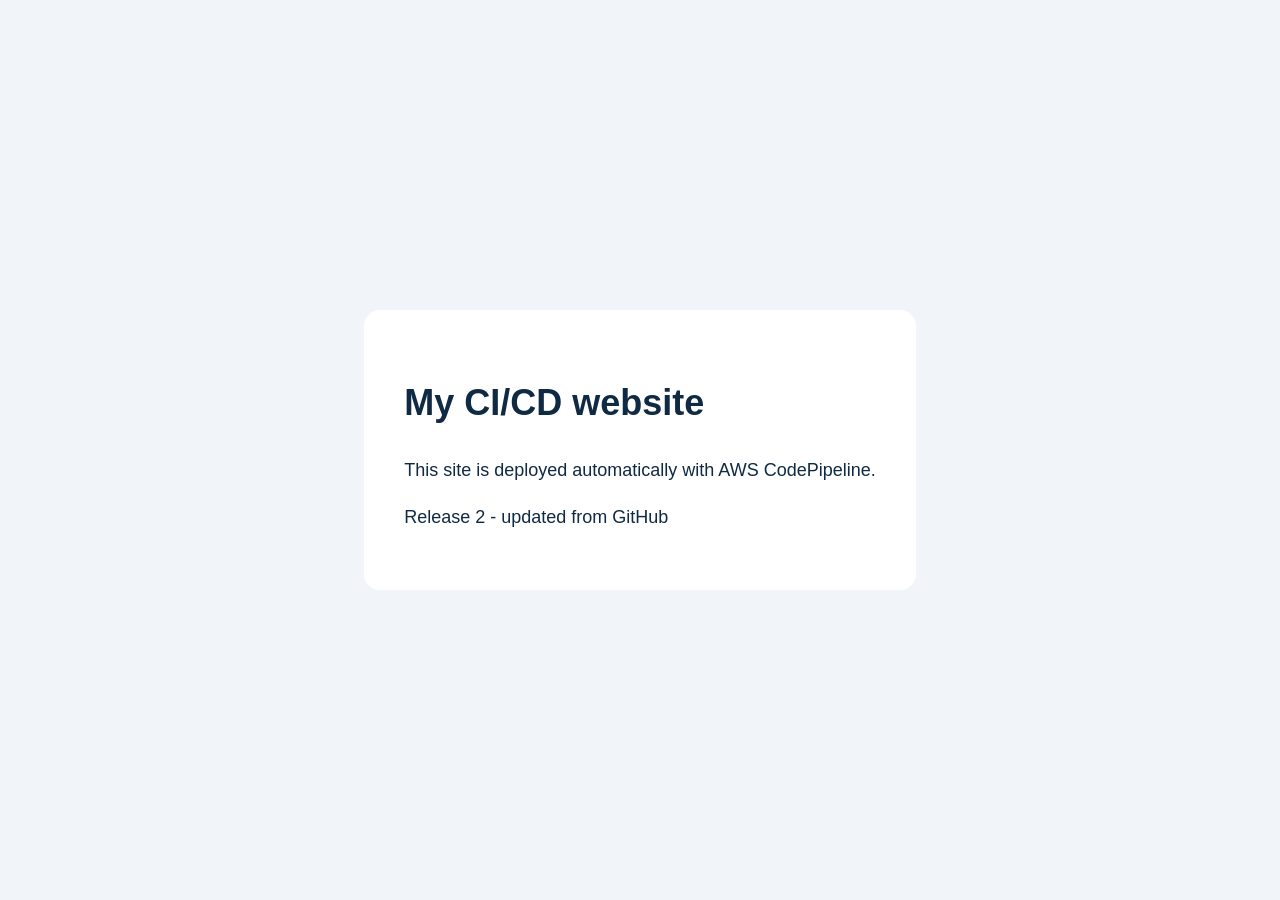
<file: asg1/index.html>
<!doctype html>
<html lang="en">
<head>
  <meta charset="utf-8">
  <meta name="viewport" content="width=device-width, initial-scale=1">
  <title>AWS CI/CD Demo</title>
  <link rel="stylesheet" href="styles.css">
</head>
<body>
  <main>
    <h1>My CI/CD website</h1>
    <p>This site is deployed automatically with AWS CodePipeline.</p>
    <p id="release">Release 2 - updated from GitHub</p>
  </main>
</body> 
</html>
</file>
<file: asg1/styles.css>
body {
  margin: 0;
  min-height: 100vh;
  display: grid;
  place-items: center;
  background: #f1f5f9;
  color: #102a43;
  font: 18px/1.6 Arial, sans-serif;
}

main {
  max-width: 680px;
  padding: 40px;
  background: white;
  border-radius: 16px;
}
</file>
